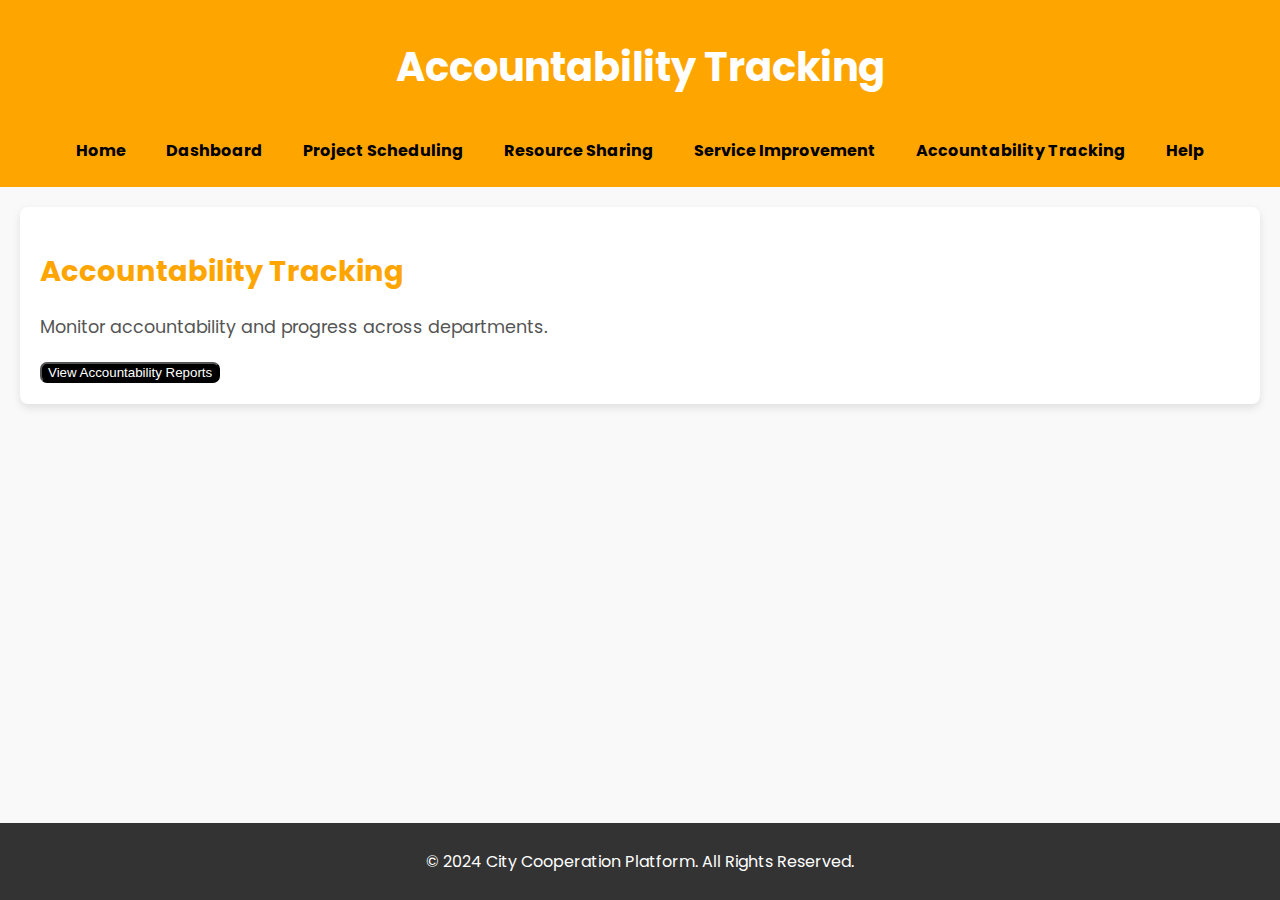
<file: accountability-tracking.html>
<!DOCTYPE html>
<html lang="en">
<head>
    <meta charset="UTF-8">
    <meta name="viewport" content="width=device-width, initial-scale=1.0">
    <title>Accountability Tracking - City Cooperation Platform</title>
    <link rel="stylesheet" href="styles.css">
</head>
<body>
    <header>
        <h1>Accountability Tracking</h1>
        <nav>
            <ul>
                <li><a href="index.html">Home</a></li>
                <li><a href="dashboard.html">Dashboard</a></li>
                <li><a href="project-scheduling.html">Project Scheduling</a></li>
                <li><a href="resource-sharing.html">Resource Sharing</a></li>
                <li><a href="service-improvement.html">Service Improvement</a></li>
                <li><a href="accountability-tracking.html">Accountability Tracking</a></li>
                <li><a href="help.html">Help</a></li>
            </ul>
        </nav>
    </header>

    <main>
        <section>
            <h2>Accountability Tracking</h2>
            <p>Monitor accountability and progress across departments.</p>
            <button type="button">View Accountability Reports</button>
        </section>
    </main>

    <footer>
        <p>&copy; 2024 City Cooperation Platform. All Rights Reserved.</p>
    </footer>
</body>
</html>
</file>
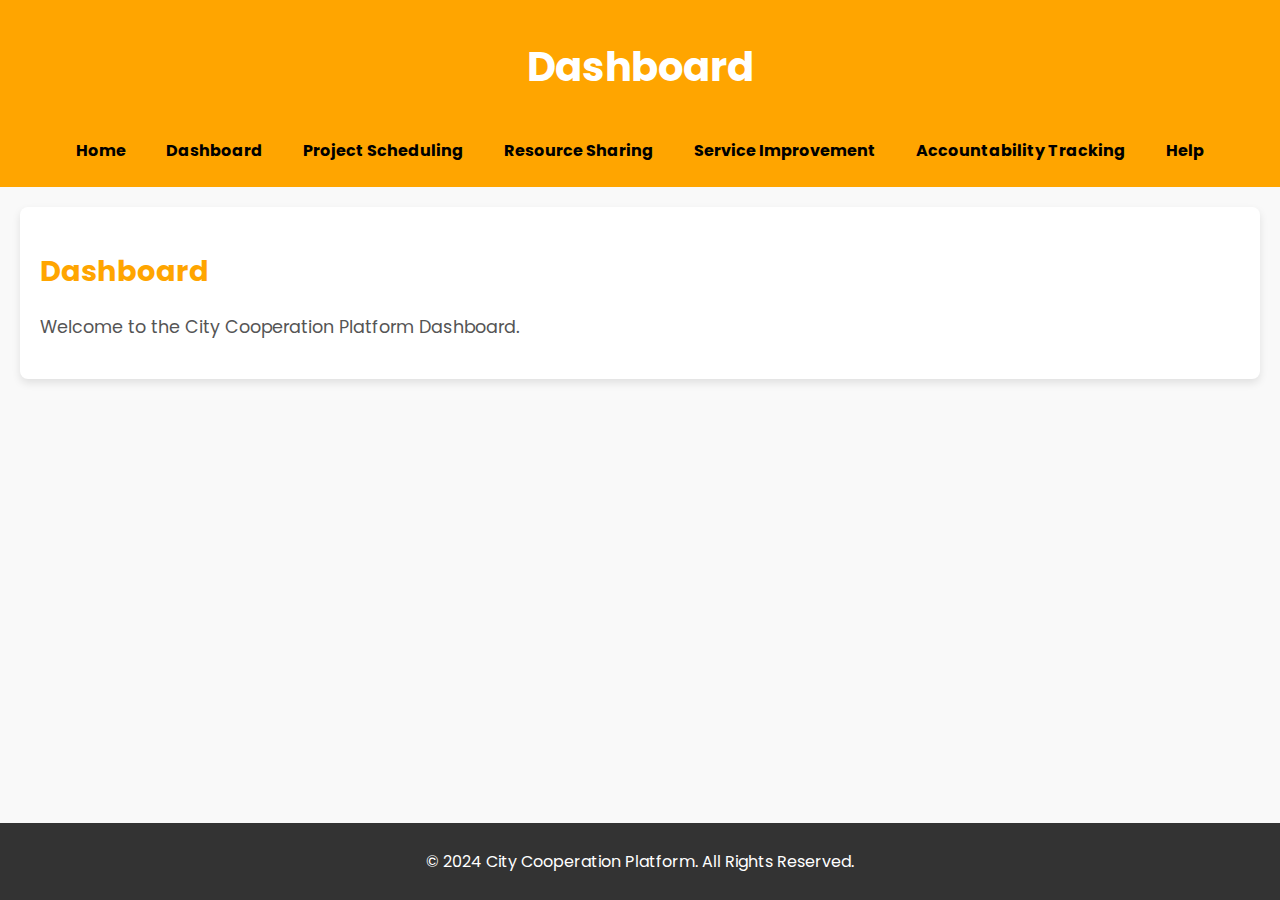
<file: dashboard.html>
<!DOCTYPE html>
<html lang="en">
<head>
    <meta charset="UTF-8">
    <meta name="viewport" content="width=device-width, initial-scale=1.0">
    <title>Dashboard - City Cooperation Platform</title>
    <link rel="stylesheet" href="styles.css">
</head>
<body>
    <header>
        <h1>Dashboard</h1>
        <nav>
            <ul>
                <li><a href="index.html">Home</a></li>
                <li><a href="dashboard.html">Dashboard</a></li>
                <li><a href="project-scheduling.html">Project Scheduling</a></li>
                <li><a href="resource-sharing.html">Resource Sharing</a></li>
                <li><a href="service-improvement.html">Service Improvement</a></li>
                <li><a href="accountability-tracking.html">Accountability Tracking</a></li>
                <li><a href="help.html">Help</a></li>
            </ul>
        </nav>
    </header>

    <main>
        <section>
            <h2>Dashboard</h2>
            <p>Welcome to the City Cooperation Platform Dashboard.</p>
        </section>
    </main>

    <footer>
        <p>&copy; 2024 City Cooperation Platform. All Rights Reserved.</p>
    </footer>
</body>
</html>
</file>
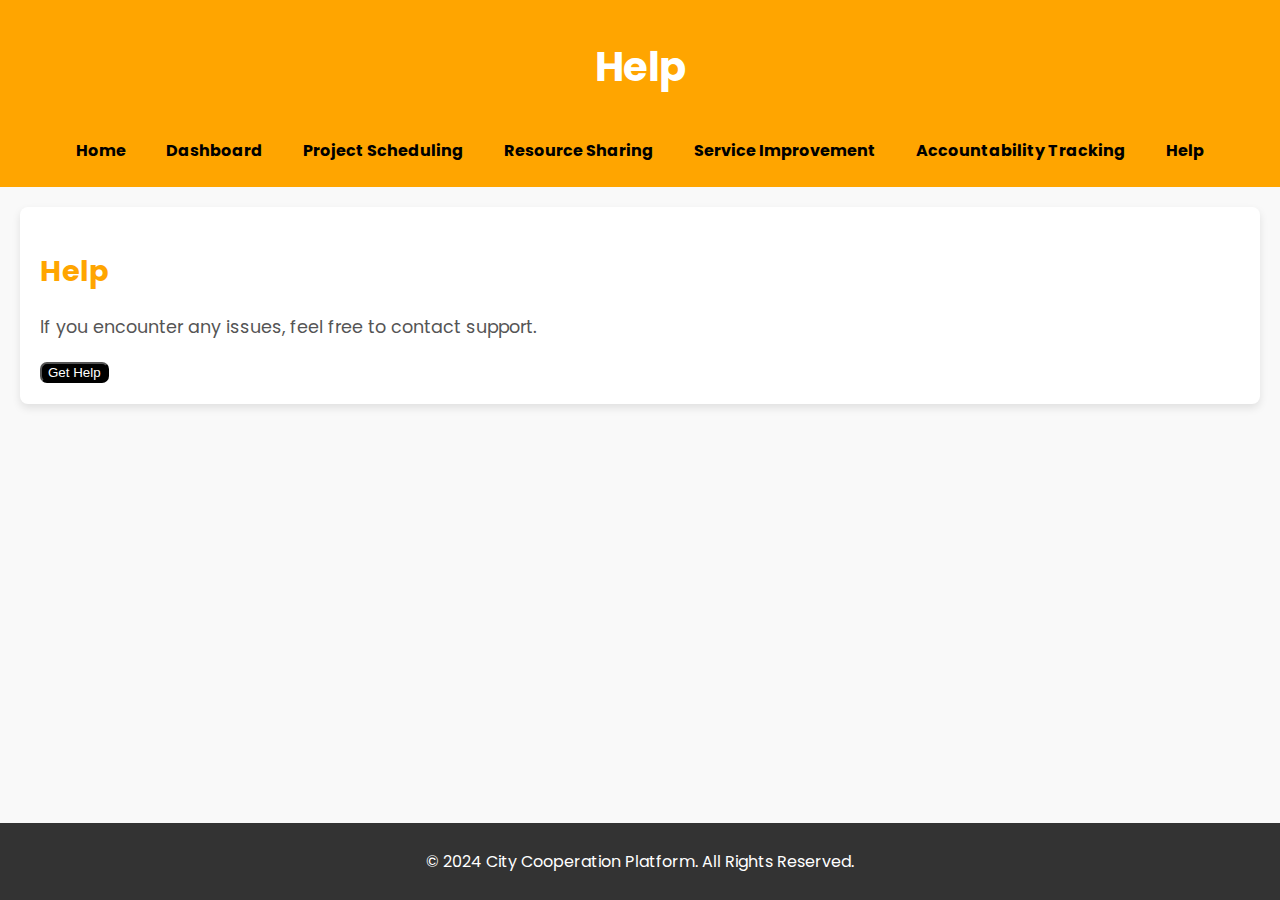
<file: help.html>
<!DOCTYPE html>
<html lang="en">
<head>
    <meta charset="UTF-8">
    <meta name="viewport" content="width=device-width, initial-scale=1.0">
    <title>Help - City Cooperation Platform</title>
    <link rel="stylesheet" href="styles.css">
</head>
<body>
    <header>
        <h1>Help</h1>
        <nav>
            <ul>
                <li><a href="index.html">Home</a></li>
                <li><a href="dashboard.html">Dashboard</a></li>
                <li><a href="project-scheduling.html">Project Scheduling</a></li>
                <li><a href="resource-sharing.html">Resource Sharing</a></li>
                <li><a href="service-improvement.html">Service Improvement</a></li>
                <li><a href="accountability-tracking.html">Accountability Tracking</a></li>
                <li><a href="help.html">Help</a></li>
            </ul>
        </nav>
    </header>

    <main>
        <section>
            <h2>Help</h2>
            <p>If you encounter any issues, feel free to contact support.</p>
            <button type="button">Get Help</button>
        </section>
    </main>

    <footer>
        <p>&copy; 2024 City Cooperation Platform. All Rights Reserved.</p>
    </footer>
</body>
</html>
</file>
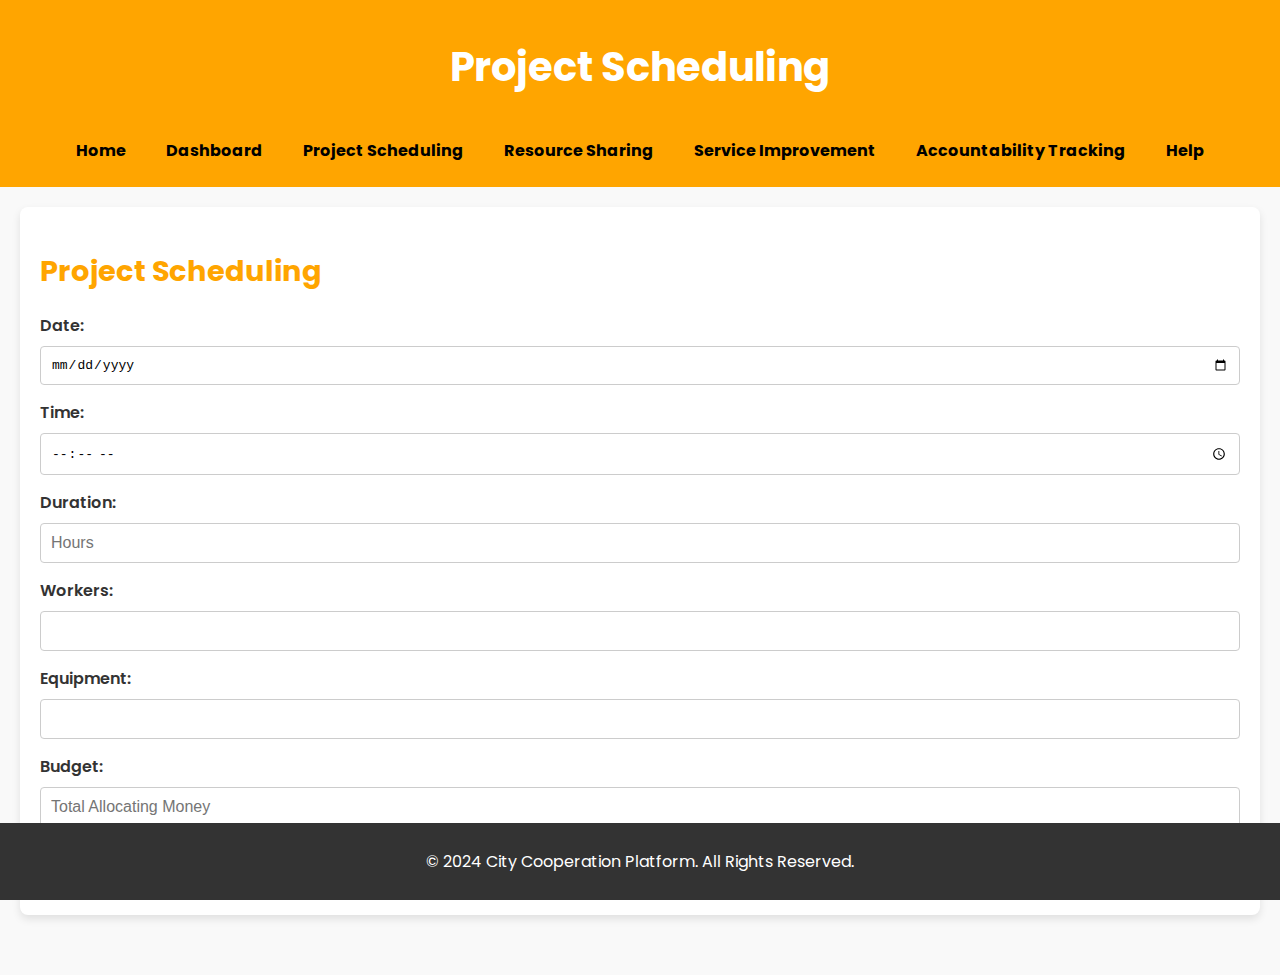
<file: project-scheduling.html>
<!DOCTYPE html>
<html lang="en">
<head>
    <meta charset="UTF-8">
    <meta name="viewport" content="width=device-width, initial-scale=1.0">
    <title>Project Scheduling - City Cooperation Platform</title>
    <link rel="stylesheet" href="styles.css">
</head>
<body>
    <header>
        <h1>Project Scheduling</h1>
        <nav>
            <ul>
                <li><a href="index.html">Home</a></li>
                <li><a href="dashboard.html">Dashboard</a></li>
                <li><a href="project-scheduling.html">Project Scheduling</a></li>
                <li><a href="resource-sharing.html">Resource Sharing</a></li>
                <li><a href="service-improvement.html">Service Improvement</a></li>
                <li><a href="accountability-tracking.html">Accountability Tracking</a></li>
                <li><a href="help.html">Help</a></li>
            </ul>
        </nav>
    </header>

    <main>
        <section>
            <h2>Project Scheduling</h2>
            <form>
                <label for="date">Date:</label>
                <input type="date" id="date" name="date"><br>
                <label for="time">Time:</label>
                <input type="time" id="time" name="time"><br>
                <label for="duration">Duration:</label>
                <input type="number" id="duration" name="duration" placeholder="Hours"><br>
                <label for="workers">Workers:</label>
                <input type="text" id="workers" name="workers"><br>
                <label for="equipment">Equipment:</label>
                <input type="text" id="equipment" name="equipment"><br>
                <label for="budget">Budget:</label>
                <input type="number" id="budget" name="budget" placeholder="Total Allocating Money"><br>
                <button type="submit">Schedule Project</button>
            </form>
        </section>
    </main>

    <footer>
        <p>&copy; 2024 City Cooperation Platform. All Rights Reserved.</p>
    </footer>
</body>
</html>
</file>
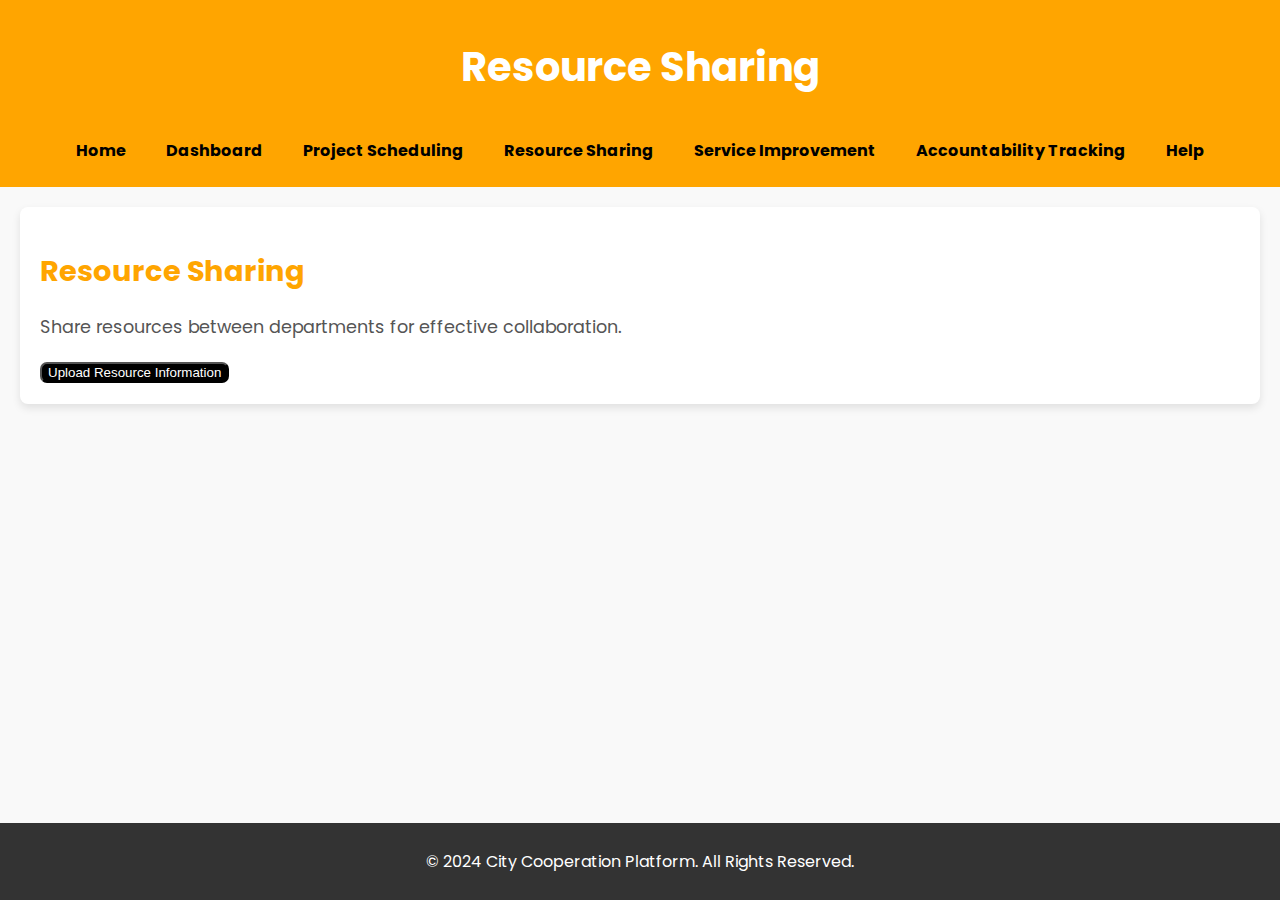
<file: resource-sharing.html>
<!DOCTYPE html>
<html lang="en">
<head>
    <meta charset="UTF-8">
    <meta name="viewport" content="width=device-width, initial-scale=1.0">
    <title>Resource Sharing - City Cooperation Platform</title>
    <link rel="stylesheet" href="styles.css">
</head>
<body>
    <header>
        <h1>Resource Sharing</h1>
        <nav>
            <ul>
                <li><a href="index.html">Home</a></li>
                <li><a href="dashboard.html">Dashboard</a></li>
                <li><a href="project-scheduling.html">Project Scheduling</a></li>
                <li><a href="resource-sharing.html">Resource Sharing</a></li>
                <li><a href="service-improvement.html">Service Improvement</a></li>
                <li><a href="accountability-tracking.html">Accountability Tracking</a></li>
                <li><a href="help.html">Help</a></li>
            </ul>
        </nav>
    </header>

    <main>
        <section>
            <h2>Resource Sharing</h2>
            <p>Share resources between departments for effective collaboration.</p>
            <button type="button">Upload Resource Information</button>
        </section>
    </main>

    <footer>
        <p>&copy; 2024 City Cooperation Platform. All Rights Reserved.</p>
    </footer>
</body>
</html>
</file>
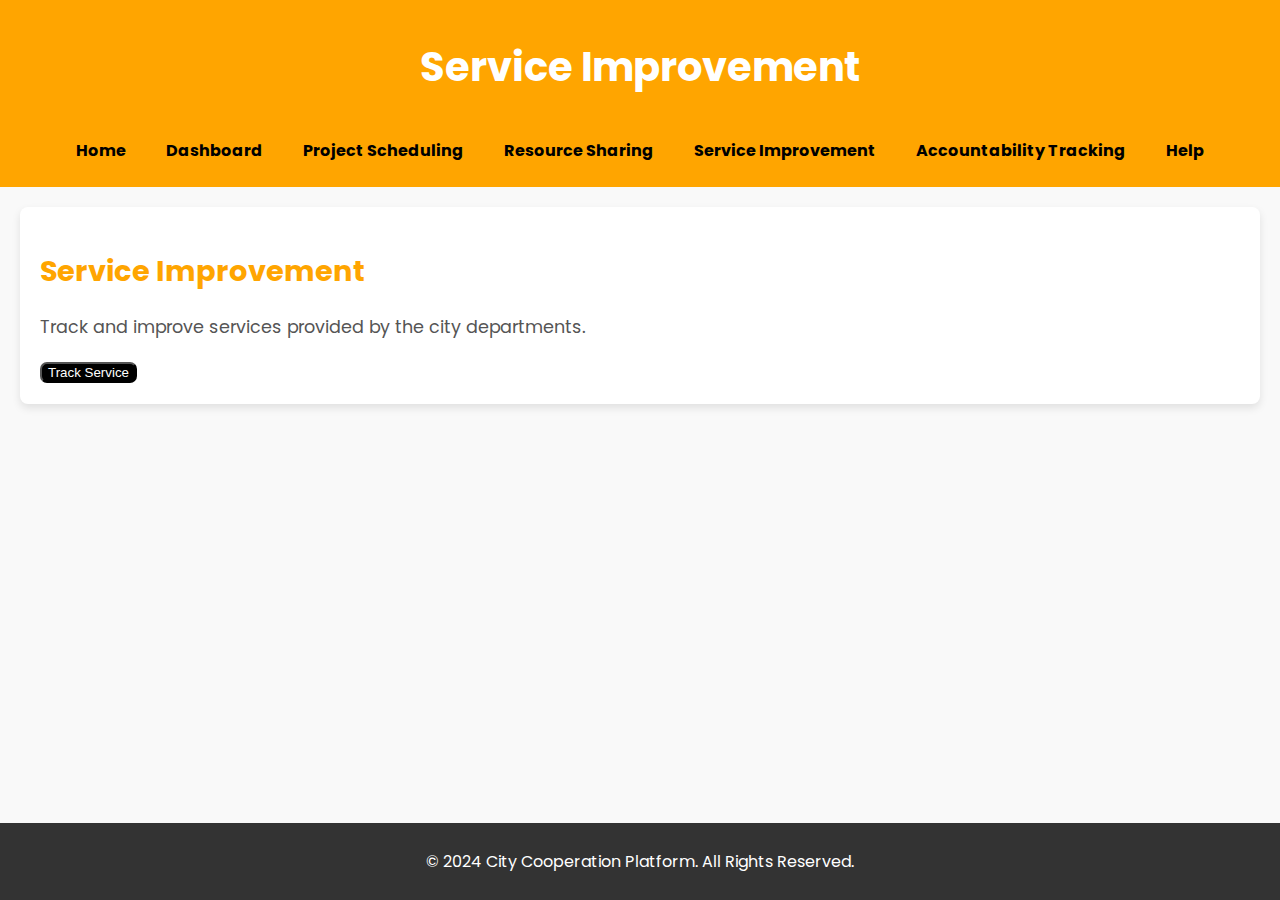
<file: service-improvement.html>
<!DOCTYPE html>
<html lang="en">
<head>
    <meta charset="UTF-8">
    <meta name="viewport" content="width=device-width, initial-scale=1.0">
    <title>Service Improvement - City Cooperation Platform</title>
    <link rel="stylesheet" href="styles.css">
</head>
<body>
    <header>
        <h1>Service Improvement</h1>
        <nav>
            <ul>
                <li><a href="index.html">Home</a></li>
                <li><a href="dashboard.html">Dashboard</a></li>
                <li><a href="project-scheduling.html">Project Scheduling</a></li>
                <li><a href="resource-sharing.html">Resource Sharing</a></li>
                <li><a href="service-improvement.html">Service Improvement</a></li>
                <li><a href="accountability-tracking.html">Accountability Tracking</a></li>
                <li><a href="help.html">Help</a></li>
            </ul>
        </nav>
    </header>

    <main>
        <section>
            <h2>Service Improvement</h2>
            <p>Track and improve services provided by the city departments.</p>
            <button type="button">Track Service</button>
        </section>
    </main>

    <footer>
        <p>&copy; 2024 City Cooperation Platform. All Rights Reserved.</p>
    </footer>
</body>
</html>
</file>
<file: styles.css>
@import url("https://fonts.googleapis.com/css2?family=Poppins:wght@300;400;500;600;700;800;900&display=swap");

body {
    font-family: 'Poppins', sans-serif;
    margin: 0;
    padding: 0;
    background-color: #f9f9f9;
    color: #333;
}


h1{
    font-size: 40px;

}


header {
    background-color: orange;
    color: white;
    padding: 10px 0;
    text-align: center;
}

nav ul {
    list-style-type: none;
    margin: 0;
    padding: 0;
    overflow: hidden;
    background-color: transparent;
    display: flex;
    justify-content: center;
}

nav ul li {
    position: relative;
}

nav ul li a {
    display: block;
    color: black;
    text-align: center;
    padding: 14px 20px;
    text-decoration: none;
    font-weight: bold;
    text-transform: none;
    transition: background-color 0.3s, color 0.3s;
}

nav ul li a:hover {
    background-color: transparent;
    color: black;
}

nav ul li:after {
    content: '';
    display: block;
    height: 3px;
    border-radius: 15px;
    width: 0;
    background: black;
    transition: width 0.3s;
    position: absolute;
    bottom: 0;
    left: 0;
}

nav ul li:hover:after {
    width: 100%;
}

main {
    padding: 20px;
}

section {
    background: white;
    margin-bottom: 40px;
    padding: 20px;
    border-radius: 8px;
    box-shadow: 0 4px 8px rgba(0, 0, 0, 0.1);
}

section h2 {
    font-size: 1.8em;
    color: orange;
    margin-bottom: 20px;
}

section p {
    line-height: 1.6;
    font-size: 1.1em;
    color: #555;
}

form label {
    display: block;
    margin-bottom: 8px;
    font-weight: 600;
}

form input, form button {
    margin-bottom: 15px;
    padding: 10px;
    width: 100%;
    border: 1px solid #ccc;
    border-radius: 4px;
    font-size: 1em;
    box-sizing: border-box;
    transition: border-color 0.3s, box-shadow 0.3s;
}

form input:focus, form button:focus {
    border-color: #4CAF50;
    box-shadow: 0 0 5px rgba(76, 175, 80, 0.5);
    outline: none;
}

form button {
    background-color: black;
    color: white;
    border: none;
    cursor: pointer;
    border-radius: 45px;
    transition: background-color 0.3s;
}

form button:hover {
    background-color: orange;
    color: black;
}

footer {
    background-color: #333;
    color: white;
    text-align: center;
    padding: 10px 0;
    position: fixed;
    bottom: 0;
    width: 100%;
}

section button{
    background-color: black;
    color: white;
    border-radius: 7px;

}

#departmentsList {
    list-style-type: none;
    padding: 0;
    margin: 20px 0;
}

#departmentsList li {
    background-color: #f1f1f1;
    margin-bottom: 10px;
    padding: 10px;
    border-radius: 4px;
    box-shadow: 0 2px 4px rgba(0, 0, 0, 0.1);
}

footer {
    background-color: #333;
    color: white;
    text-align: center;
    padding: 10px 0;
    position: fixed;
    bottom: 0;
    width: 100%;
}
</file>
